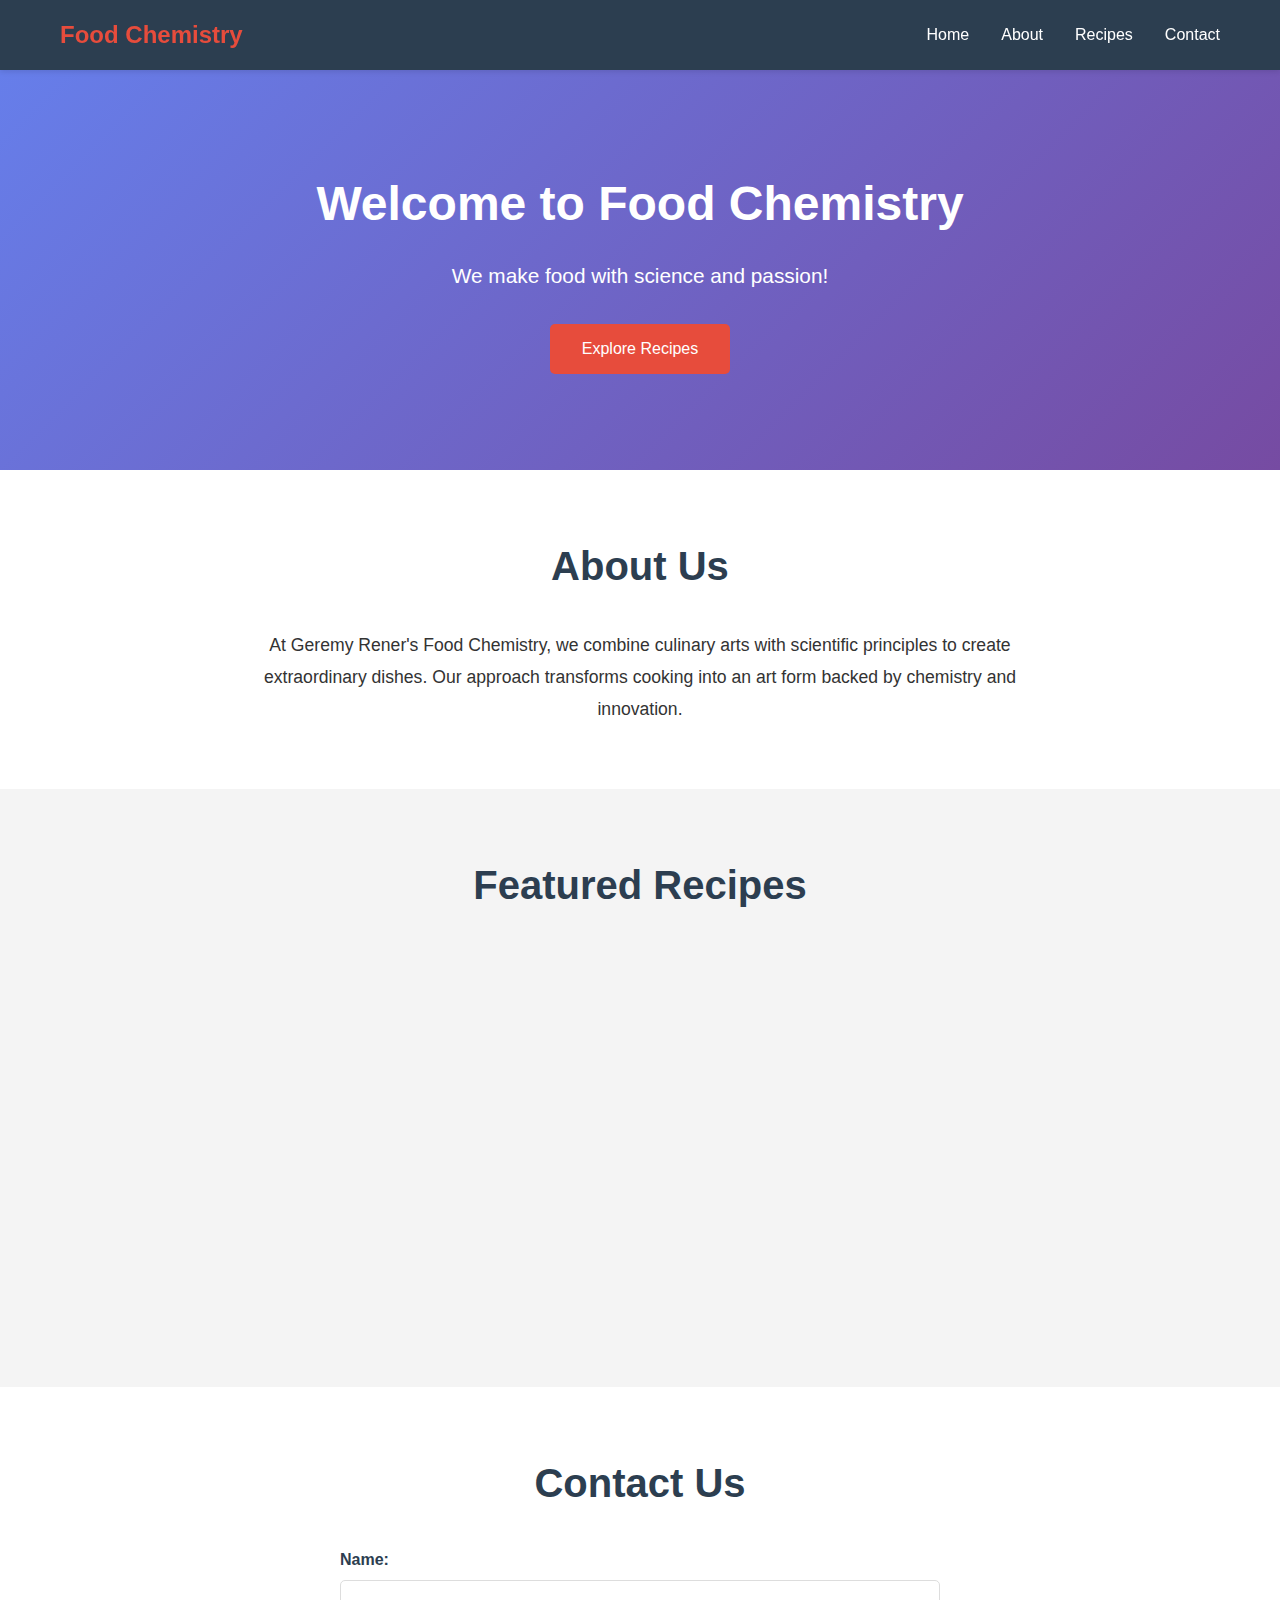
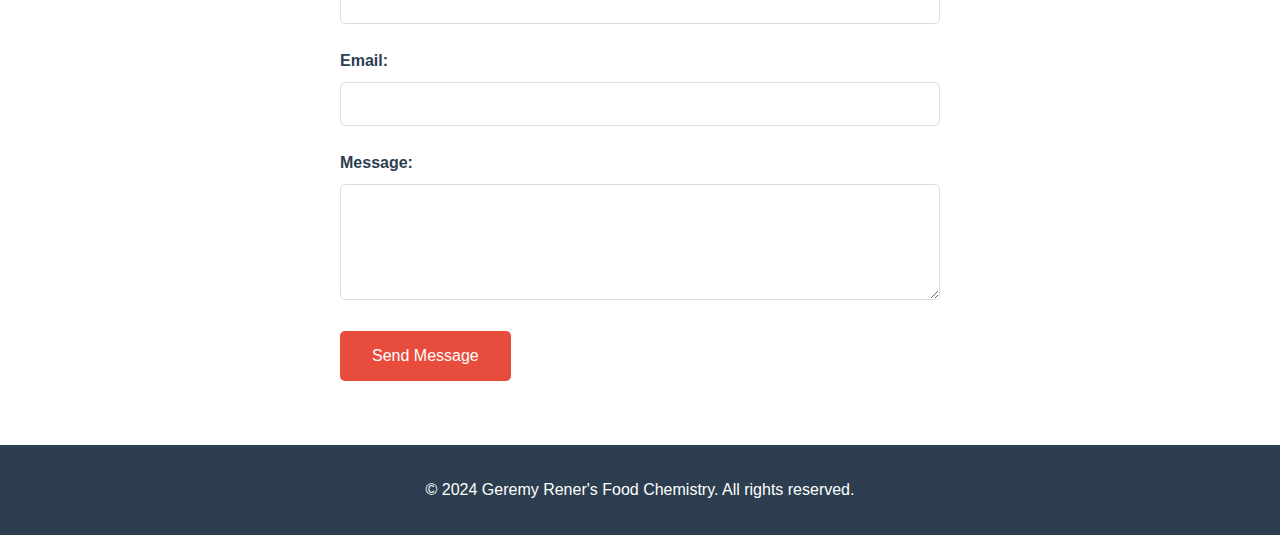
<file: index.html>
<!DOCTYPE html>
<html lang="en">
<head>
    <meta charset="UTF-8">
    <meta name="viewport" content="width=device-width, initial-scale=1.0">
    <title>Geremy Rener's Food Chemistry</title>
    <link rel="stylesheet" href="styles.css">
</head>
<body>
    <header>
        <nav class="navbar">
            <div class="container">
                <h1 class="logo">Food Chemistry</h1>
                <ul class="nav-links">
                    <li><a href="#home">Home</a></li>
                    <li><a href="#about">About</a></li>
                    <li><a href="#recipes">Recipes</a></li>
                    <li><a href="#contact">Contact</a></li>
                </ul>
            </div>
        </nav>
    </header>

    <main>
        <section id="home" class="hero">
            <div class="container">
                <h2>Welcome to Food Chemistry</h2>
                <p>We make food with science and passion!</p>
                <button id="exploreBtn" class="btn-primary">Explore Recipes</button>
            </div>
        </section>

        <section id="about" class="about">
            <div class="container">
                <h2>About Us</h2>
                <p>At Geremy Rener's Food Chemistry, we combine culinary arts with scientific principles to create extraordinary dishes. Our approach transforms cooking into an art form backed by chemistry and innovation.</p>
            </div>
        </section>

        <section id="recipes" class="recipes">
            <div class="container">
                <h2>Featured Recipes</h2>
                <div id="recipeGrid" class="recipe-grid">
                    <!-- Recipes will be dynamically loaded here -->
                </div>
            </div>
        </section>

        <section id="contact" class="contact">
            <div class="container">
                <h2>Contact Us</h2>
                <form id="contactForm">
                    <div class="form-group">
                        <label for="name">Name:</label>
                        <input type="text" id="name" name="name" required>
                    </div>
                    <div class="form-group">
                        <label for="email">Email:</label>
                        <input type="email" id="email" name="email" required>
                    </div>
                    <div class="form-group">
                        <label for="message">Message:</label>
                        <textarea id="message" name="message" rows="5" required></textarea>
                    </div>
                    <button type="submit" class="btn-primary">Send Message</button>
                </form>
                <div id="formMessage" class="form-message"></div>
            </div>
        </section>
    </main>

    <footer>
        <div class="container">
            <p>&copy; 2024 Geremy Rener's Food Chemistry. All rights reserved.</p>
        </div>
    </footer>

    <script src="script.js"></script>
</body>
</html>
</file>
<file: styles.css>
/* Reset and Base Styles */
* {
    margin: 0;
    padding: 0;
    box-sizing: border-box;
}

body {
    font-family: 'Arial', sans-serif;
    line-height: 1.6;
    color: #333;
    background-color: #f4f4f4;
}

.container {
    max-width: 1200px;
    margin: 0 auto;
    padding: 0 20px;
}

/* Navigation */
.navbar {
    background-color: #2c3e50;
    color: white;
    padding: 1rem 0;
    position: sticky;
    top: 0;
    z-index: 100;
    box-shadow: 0 2px 5px rgba(0,0,0,0.1);
}

.navbar .container {
    display: flex;
    justify-content: space-between;
    align-items: center;
}

.logo {
    font-size: 1.5rem;
    color: #e74c3c;
}

.nav-links {
    display: flex;
    list-style: none;
    gap: 2rem;
}

.nav-links a {
    color: white;
    text-decoration: none;
    transition: color 0.3s;
}

.nav-links a:hover {
    color: #e74c3c;
}

/* Hero Section */
.hero {
    background: linear-gradient(135deg, #667eea 0%, #764ba2 100%);
    color: white;
    padding: 6rem 0;
    text-align: center;
}

.hero h2 {
    font-size: 3rem;
    margin-bottom: 1rem;
}

.hero p {
    font-size: 1.3rem;
    margin-bottom: 2rem;
}

/* Buttons */
.btn-primary {
    background-color: #e74c3c;
    color: white;
    padding: 1rem 2rem;
    border: none;
    border-radius: 5px;
    font-size: 1rem;
    cursor: pointer;
    transition: background-color 0.3s, transform 0.2s;
}

.btn-primary:hover {
    background-color: #c0392b;
    transform: translateY(-2px);
}

/* About Section */
.about {
    background-color: white;
    padding: 4rem 0;
}

.about h2 {
    text-align: center;
    font-size: 2.5rem;
    margin-bottom: 2rem;
    color: #2c3e50;
}

.about p {
    text-align: center;
    font-size: 1.1rem;
    max-width: 800px;
    margin: 0 auto;
    line-height: 1.8;
}

/* Recipes Section */
.recipes {
    padding: 4rem 0;
    background-color: #f4f4f4;
}

.recipes h2 {
    text-align: center;
    font-size: 2.5rem;
    margin-bottom: 3rem;
    color: #2c3e50;
}

.recipe-grid {
    display: grid;
    grid-template-columns: repeat(auto-fit, minmax(300px, 1fr));
    gap: 2rem;
}

.recipe-card {
    background: white;
    border-radius: 10px;
    padding: 1.5rem;
    box-shadow: 0 4px 6px rgba(0,0,0,0.1);
    transition: transform 0.3s, box-shadow 0.3s;
}

.recipe-card:hover {
    transform: translateY(-5px);
    box-shadow: 0 6px 12px rgba(0,0,0,0.15);
}

.recipe-card h3 {
    color: #2c3e50;
    margin-bottom: 0.5rem;
}

.recipe-card p {
    color: #666;
}

/* Contact Section */
.contact {
    background-color: white;
    padding: 4rem 0;
}

.contact h2 {
    text-align: center;
    font-size: 2.5rem;
    margin-bottom: 2rem;
    color: #2c3e50;
}

#contactForm {
    max-width: 600px;
    margin: 0 auto;
}

.form-group {
    margin-bottom: 1.5rem;
}

.form-group label {
    display: block;
    margin-bottom: 0.5rem;
    color: #2c3e50;
    font-weight: bold;
}

.form-group input,
.form-group textarea {
    width: 100%;
    padding: 0.75rem;
    border: 1px solid #ddd;
    border-radius: 5px;
    font-size: 1rem;
    font-family: inherit;
}

.form-group input:focus,
.form-group textarea:focus {
    outline: none;
    border-color: #667eea;
}

.form-message {
    margin-top: 1rem;
    padding: 1rem;
    border-radius: 5px;
    text-align: center;
    display: none;
}

.form-message.success {
    background-color: #d4edda;
    color: #155724;
    display: block;
}

.form-message.error {
    background-color: #f8d7da;
    color: #721c24;
    display: block;
}

/* Footer */
footer {
    background-color: #2c3e50;
    color: white;
    text-align: center;
    padding: 2rem 0;
}

/* Responsive Design */
@media (max-width: 768px) {
    .navbar .container {
        flex-direction: column;
        gap: 1rem;
    }

    .nav-links {
        gap: 1rem;
    }

    .hero h2 {
        font-size: 2rem;
    }

    .hero p {
        font-size: 1rem;
    }

    .recipe-grid {
        grid-template-columns: 1fr;
    }
}
</file>
